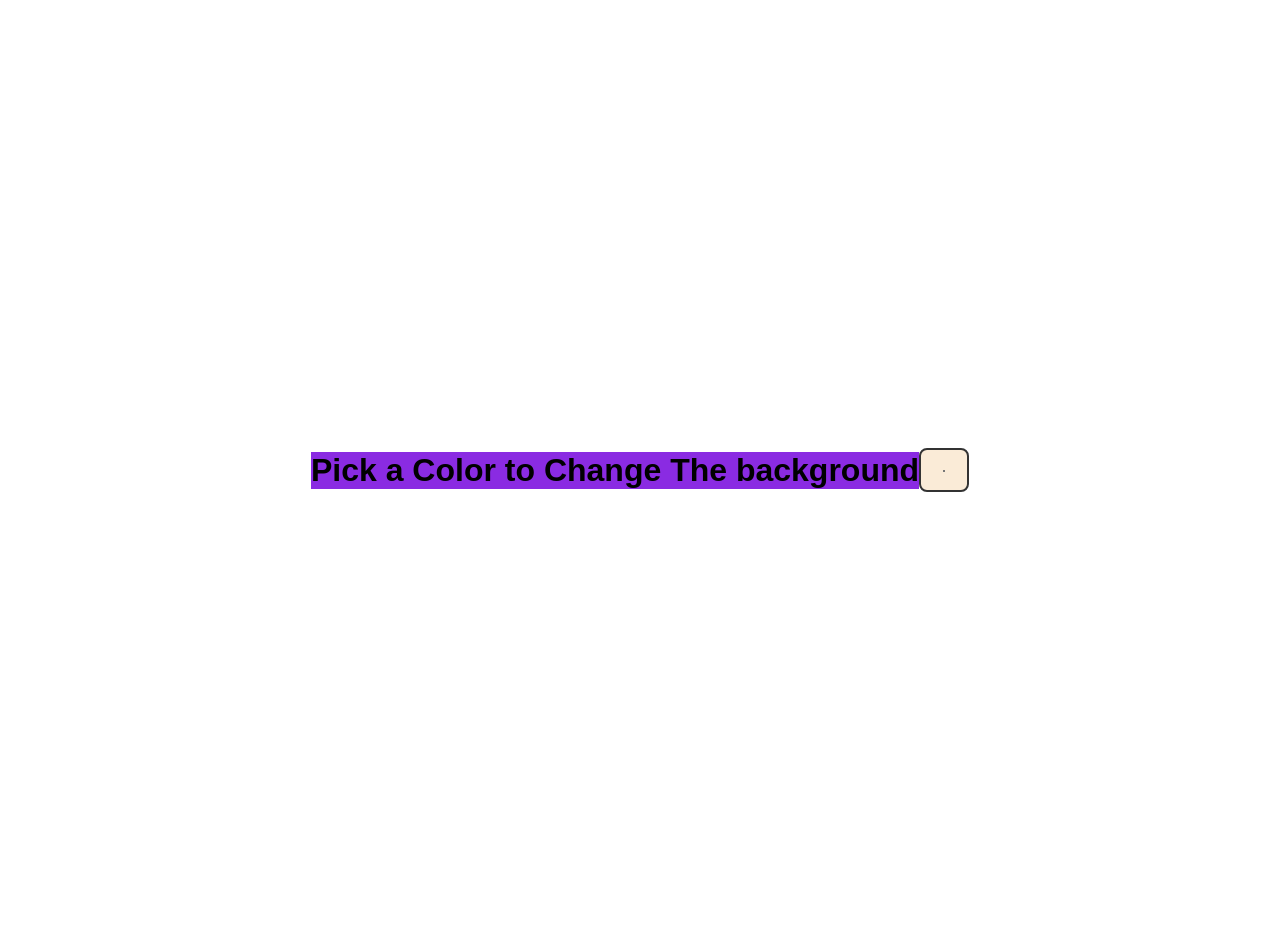
<file: Background Color Picker.html>
<!DOCTYPE html>
<html lang="en">
<head>
    <meta charset="UTF-8">
    <meta name="viewport" content="width=device-width, initial-scale=1.0">
    <title>Document</title>
    <style>
       
         body{
            background-color:var( --bg-color);
            display: flex;
            align-items: center;
            justify-content: center;
            padding: 20px 40px ;
            height: 100vh;
            margin: 0;
            font-family: Arial, Helvetica, sans-serif;
            transition: background-color 0.3s ease-in-out;

         }
         h1{
            background-color: blueviolet;
             
            margin-bottom: 20px;
         }
         .color-picker{
            background-color: antiquewhite;
             padding: 20px;
            border: 2px solid #333;
           
            border-radius: 8px;
            cursor: pointer;
            
         }
    </style>
</head>
<body>
    <h1>Pick a Color to Change The background</h1>
    <input type="color" class="color-picker">
    
     <script>
         
        const colorpicker=document.querySelector(".color-picker")
        colorpicker.addEventListener("input",(event)=>{
            const selectedcolor=event.target.value;
            document.documentElement.style.setProperty("--bg-color",selectedcolor)
        })
        

     </script>
    
</body>
</html>
</file>
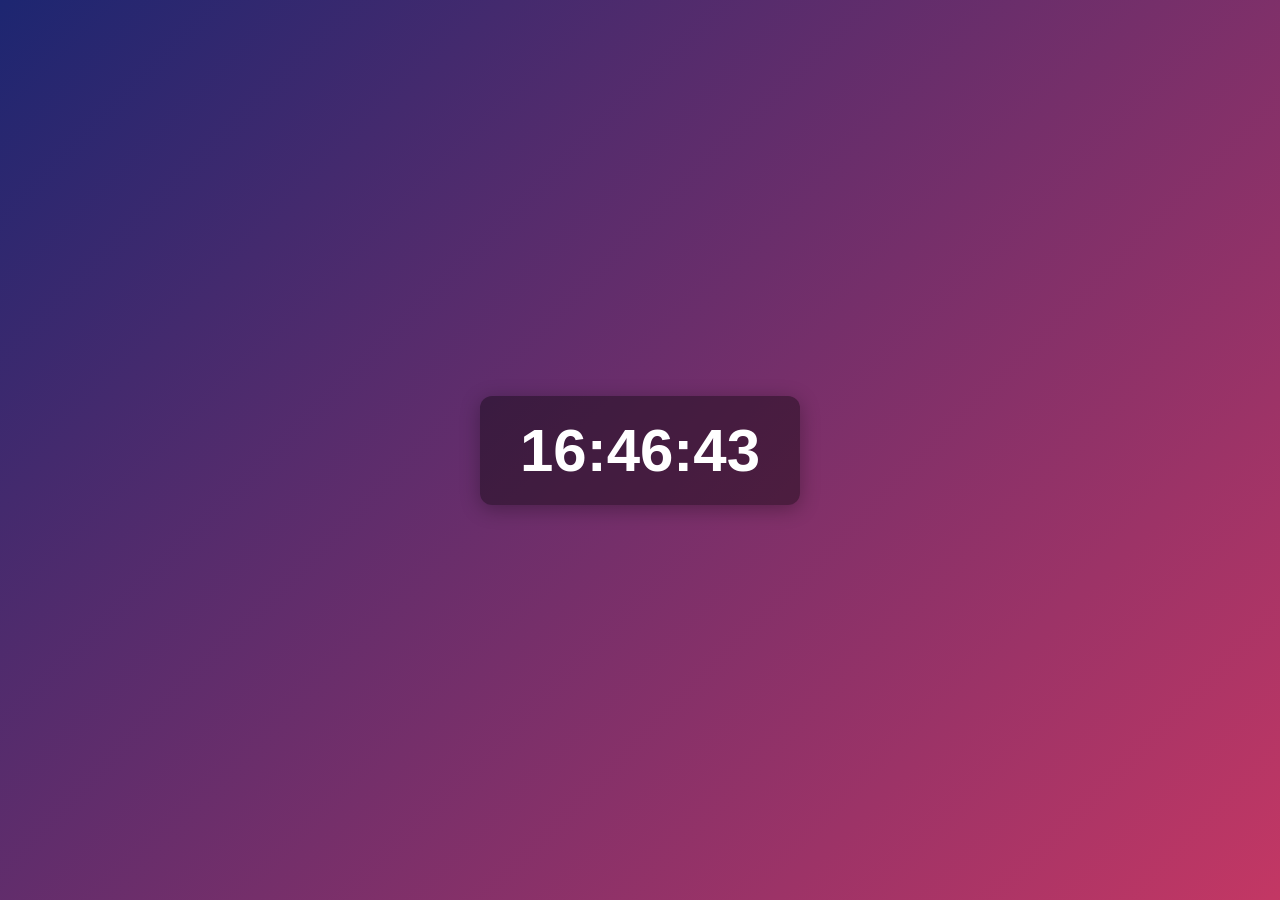
<file: Digital Clock.html>
<!DOCTYPE html>
<html lang="en">
<head>
    <meta charset="UTF-8">
    <meta name="viewport" content="width=device-width, initial-scale=1.0">
    <title>Document</title>
    <style>
        body{
            display: flex;
            justify-content: center;
            align-items: center;
            height: 100vh;
            background: linear-gradient(135deg, #1d2671, #c33764);
            font-family: Arial, Helvetica, sans-serif;
            margin: 0;
        }
        .clock{
            color: white;
            font-size: 60px;
            font-weight: bold;
            background: rgb(0.1,1,0.4,0.4);
            padding: 20px 40px;
            border-radius: 12px;
            box-shadow: 0 4px 20px rgba(0,0,0,0.3);
        }
    </style>
</head>
<body>
    <div class="clock" id="clock">00:00:00</div>
    <script >
        
        const clock1=document.getElementById("clock")
        function updateclock(){
            const now=new Date();
            const hour=String(now.getHours()).padStart(2,'0');
            const min=String(now.getMinutes()).padStart(2,'0');
            const sec=String(now.getSeconds()).padStart(2,'0');
            clock1.textContent=`${hour}:${min}:${sec}`;

        }
        updateclock();
        setInterval(updateclock,1000)
    </script>
</body>
</html>
</file>
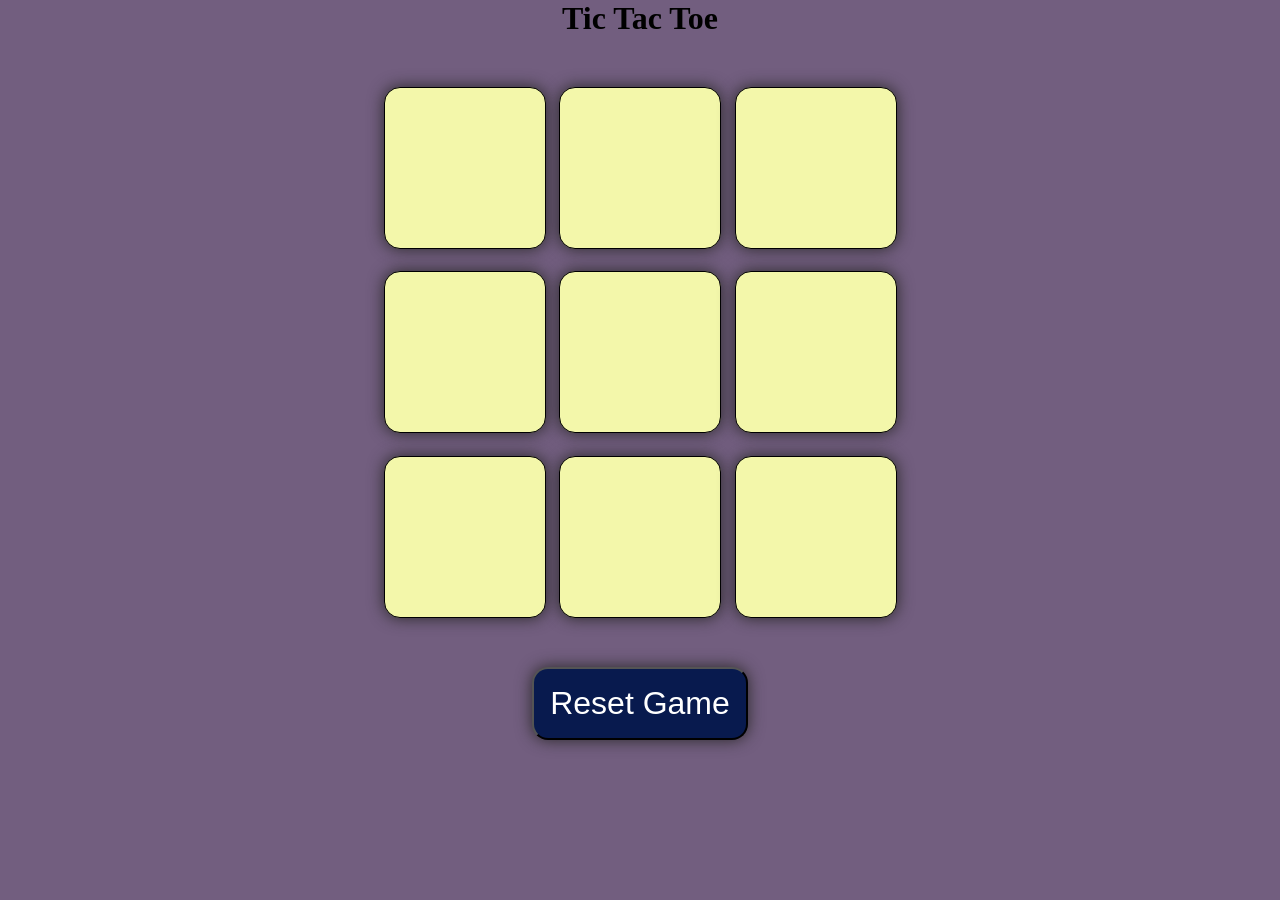
<file: Tic Tac Toe Game/Tic Tac Toe.html>
<!DOCTYPE html>
<html lang="en">
<head>
    <meta charset="UTF-8">
    <meta name="viewport" content="width=device-width, initial-scale=1.0">
    <title>Document</title>
    <style>
        *{
            margin: 0;
            padding: 0;
        }
        body{
            background-color: #725e7f;
            text-align: center;
             
        }
        .container{
            height: 70vh;
            display: flex;
            justify-content: center;
             
            align-items: center;
        }
        .game{
            height: 60vmin;
            width: 60vmin;
            display: flex;
            flex-wrap: wrap;
            justify-content: center;
            align-items: center;
            gap: 1.5vmin;
        }
        .box{
            height: 18vmin;
            width: 18vmin;
            border-radius: 1rem;
            border: 1px solid black;
            box-shadow: 0 0 1rem rgb(41, 40, 40);
            font-size: 8vmin;
            color: rgb(209, 13, 13);
            background-color: rgb(243, 247, 170);
        }
        #reset{
            padding: 1rem;
            font-size: 2rem;
            border-radius: 1rem;
             box-shadow: 0 0 1rem rgb(41, 40, 40);
             background-color: rgb(8, 26, 78);
             color: white;
            

        }
        #newbtn{
            padding: 1rem;
            font-size: 2rem;
            border-radius: 1rem;
             box-shadow: 0 0 1rem rgb(41, 40, 40);
             background-color: rgb(64, 111, 3);
             color: white;

        }
        #msg{
            color: azure;
            font-size: 5vmin;

        }
        .message-container{
            height: 30vmin;
        }
        .hide{
            display: none;
        }
    </style>
</head>
<body>
    <div class="message-container hide">
        <p id="msg">Winner</p>
        <button id="newbtn">New Game</button>
    </div>
    <main>
        <h1>Tic Tac Toe</h1>
        <div class="container">
            <div class="game">
                <button class="box"></button>
                <button class="box"></button>
                <button class="box"></button>
                <button class="box"></button>
                <button class="box"></button>
                <button class="box"></button>
                <button class="box"></button>
                <button class="box"></button>
                <button class="box"></button>
                
            </div>
        </div>
        <button id="reset">Reset Game</button>

    </main>

    <script src="TTTgame.js"></script>
    
    
</body>
</html>
</file>
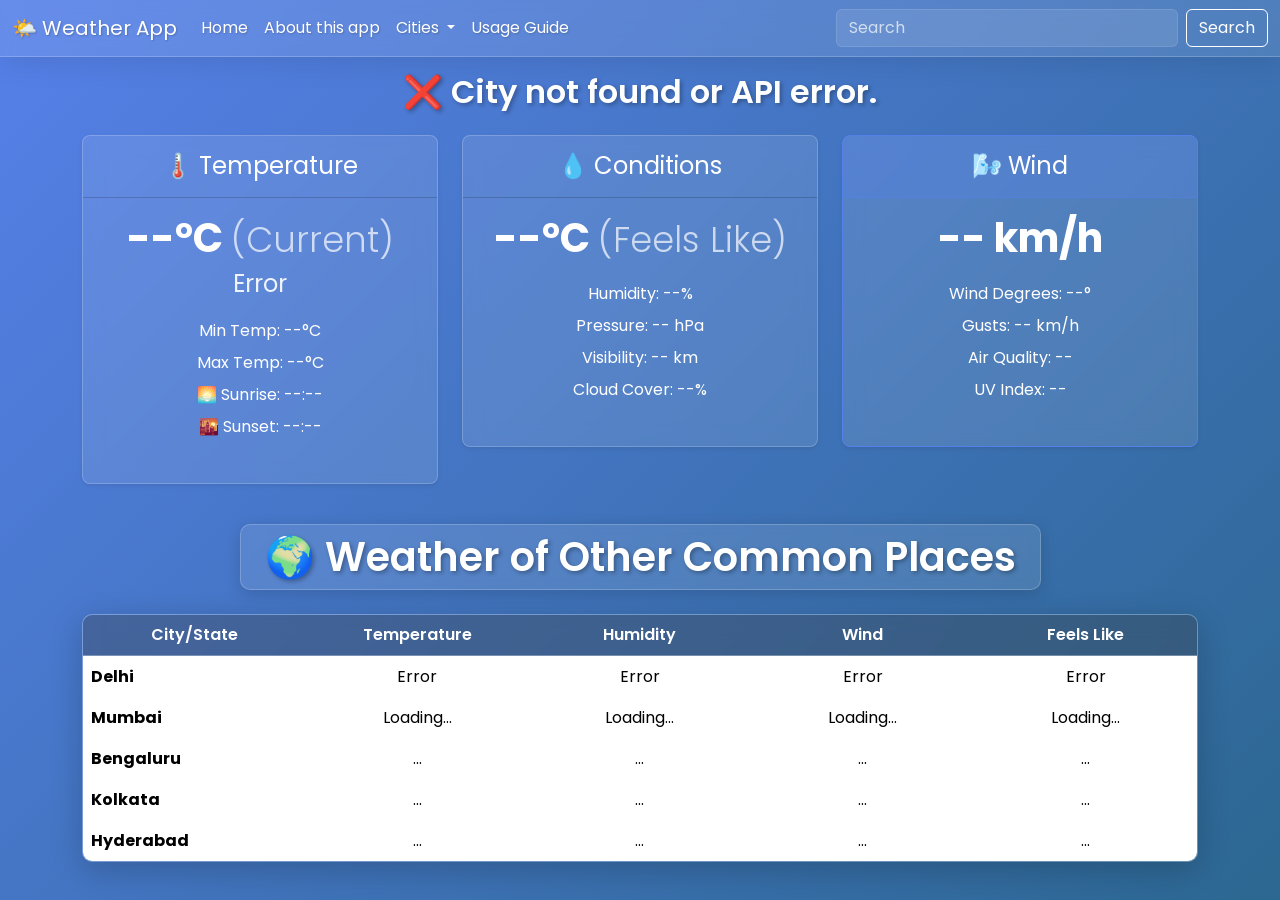
<file: Weather App/weather.html>
<!doctype html>
<html lang="en">
  <head>
    <meta charset="utf-8">
    <meta name="viewport" content="width=device-width, initial-scale=1">
    <title>Weather App</title>
    
    <link href="https://cdn.jsdelivr.net/npm/bootstrap@5.3.3/dist/css/bootstrap.min.css" rel="stylesheet" integrity="sha384-QWTKZyjpPEjISv5WaRU9OFeRpok6YctnYmDr5pNlyT2bRjXh0JMhjY6hW+ALEwIH" crossorigin="anonymous">

    <link rel="preconnect" href="https://fonts.googleapis.com">
    <link rel="stylesheet" href="https://fonts.googleapis.com/css2?family=Poppins:wght@300;400;600;700&display=swap">
    <link rel="stylesheet" href="styleweather.css">
  </head>
  <body>
    <nav class="navbar navbar-expand-lg bg-body-tertiary">
      <div class="container-fluid">
        <a class="navbar-brand" href="#">🌤️ Weather App</a>
        <button class="navbar-toggler" type="button" data-bs-toggle="collapse" data-bs-target="#navbarSupportedContent" aria-controls="navbarSupportedContent" aria-expanded="false" aria-label="Toggle navigation">
          <span class="navbar-toggler-icon"></span>
        </button>
        <div class="collapse navbar-collapse" id="navbarSupportedContent">
          <ul class="navbar-nav me-auto mb-2 mb-lg-0">
            <li class="nav-item">
              <a class="nav-link active" aria-current="page" href="#">Home</a>
            </li>
            <li class="nav-item">
              <a class="nav-link" href="#">About this app</a>
            </li>
            <li class="nav-item dropdown">
              <a class="nav-link dropdown-toggle" href="#" role="button" data-bs-toggle="dropdown" aria-expanded="false">
                Cities
              </a>
              <ul class="dropdown-menu">
                <li><a class="dropdown-item" href="#">Delhi</a></li>
                <li><a class="dropdown-item" href="#">Mysore</a></li>
                <li><hr class="dropdown-divider"></li>
                <li><a class="dropdown-item" href="#">Bengaluru</a></li>
              </ul>
            </li>
            <li class="nav-item">
              <a class="nav-link ">Usage Guide</a>
            </li>
          </ul>
          <form class="d-flex" role="search">
            <input class="form-control me-2" type="search" placeholder="Search" aria-label="Search"/>
            <button class="btn btn-outline-success" type="submit">Search</button>
          </form>
        </div>
      </div>
    </nav>

    <div class="container text-center ">
      <main> 
        <h2 id="city-name" class="text-center my-3">Search a city to see weather</h2>
        <div id="current_datetime" class="text-center text-muted mb-4">Day, Time</div>

        <div class="row row-cols-1 row-cols-md-3 mb-3 text-center">
          <div class="col"> 
            <div class="card mb-4 rounded-3 shadow-sm"> 
              <div class="card-header py-3"> 
                <h4 class="my-0 fw-normal">🌡️ Temperature</h4> 
              </div>
              <div class="card-body"> 
                <h1 class="card-title pricing-card-title">
                  <span id="temp">--</span>°C 
                  <small class="text-body-secondary fw-light">(Current)</small>
                </h1>
                <h4 id="weather_description" class="fw-normal text-capitalize">Description</h4>
                <ul class="list-unstyled mt-3 mb-4"> 
                  <li>Min Temp: <span id="min_temp">--</span>°C</li> 
                  <li>Max Temp: <span id="max_temp">--</span>°C</li> 
                  <li>🌅 Sunrise: <span id="sunrise">--:--</span></li> 
                  <li>🌇 Sunset: <span id="sunset">--:--</span></li> 
                </ul> 
              </div> 
            </div> 
          </div>

          <div class="col"> 
            <div class="card mb-4 rounded-3 shadow-sm"> 
              <div class="card-header py-3"> 
                <h4 class="my-0 fw-normal">💧 Conditions</h4>
              </div> 
              <div class="card-body"> 
                <h1 class="card-title pricing-card-title">
                  <span id="feels_like">--</span>°C
                   <small class="text-body-secondary fw-light">(Feels Like)</small>
                </h1>
                <ul class="list-unstyled mt-3 mb-4"> 
                  <li>Humidity: <span id="humidity">--</span>%</li> 
                  <li>Pressure: <span id="pressure">--</span> hPa</li> 
                  <li>Visibility: <span id="visibility">--</span> km</li> 
                  <li>Cloud Cover: <span id="cloud_pct">--</span>%</li> 
                </ul> 
              </div> 
            </div> 
          </div>

          <div class="col"> 
            <div class="card mb-4 rounded-3 shadow-sm border-primary"> 
              <div class="card-header py-3 text-bg-primary border-primary"> 
                <h4 class="my-0 fw-normal">🌬️ Wind</h4> 
              </div> 
              <div class="card-body"> 
                <h1 class="card-title pricing-card-title">
                  <span id="wind_speed">--</span> km/h
                </h1> 
                <ul class="list-unstyled mt-3 mb-4"> 
                  <li>Wind Degrees: <span id="wind_degrees">--</span>°</li> 
                  <li>Gusts: <span id="gusts">--</span> km/h</li> 
                  <li>Air Quality: <span id="air_quality">--</span></li> 
                  <li>UV Index: <span id="uv_index">--</span></li> 
                </ul> 
              </div> 
            </div> 
          </div>
        </div>
        
        <h2 class="display-6 text-center mb-4">🌍 Weather of Other Common Places</h2> 
        <div class="table-responsive"> 
          <table class="table text-center"> 
            <thead> 
              <tr> 
                <th style="width: 20%;">City/State</th> 
                <th style="width: 20%;">Temperature</th> 
                <th style="width: 20%;">Humidity</th> 
                <th style="width: 20%;">Wind</th> 
                <th style="width: 20%;">Feels Like</th> 
              </tr> 
            </thead> 
            <tbody> 
              <tr> 
                <th scope="row" class="text-start">Delhi</th> 
                <td>...</td> 
                <td>...</td> 
                <td>...</td> 
                <td>...</td> 
              </tr> 
              <tr> 
                <th scope="row" class="text-start">Mumbai</th> 
                <td>...</td> 
                <td>...</td> 
                <td>...</td> 
                <td>...</td> 
              </tr> 
              <tr> 
                <th scope="row" class="text-start">Bengaluru</th> 
                <td>...</td> 
                <td>...</td> 
                <td>...</td> 
                <td>...</td> 
              </tr> 
              <tr> 
                <th scope="row" class="text-start">Kolkata</th> 
                <td>...</td> 
                <td>...</td> 
                <td>...</td> 
                <td>...</td> 
              </tr> 
              <tr> 
                <th scope="row" class="text-start">Hyderabad</th> 
                <td>...</td> 
                <td>...</td> 
                <td>...</td> 
                <td>...</td> 
              </tr> 
            </tbody> 
          </table> 
        </div>
      </main>
    </div>

    <script src="https://cdn.jsdelivr.net/npm/bootstrap@5.3.3/dist/js/bootstrap.bundle.min.js" integrity="sha384-YvpcrYf0tY3lHB60NNkmXc5s9fDVZLESaAA55NDzOxhy9GkcIdslK1eN7N6jIeHz" crossorigin="anonymous"></script>
    <script src="script.js"></script>
  </body>
</html>
</file>
<file: Weather App/styleweather.css>
/* --- Google Font Import --- */
@import url('https://fonts.googleapis.com/css2?family=Poppins:wght@300;400;600;700&display=swap');

/* --- Keyframe Animation for Background --- */
@keyframes gradient-animation {
  0% { background-position: 0% 50%; }
  50% { background-position: 100% 50%; }
  100% { background-position: 0% 50%; }
}

/* --- Main Body Styling --- */
body {
  font-family: 'Poppins', sans-serif;
  color: #ffffff; /* Sets default text color to white */
  background: linear-gradient(-45deg, #1b2845, #274060, #1e5f74, #5680e9);
  background-size: 400% 400%;
  background-attachment: fixed;
  animation: gradient-animation 15s ease infinite;
  min-height: 100vh;
}

/* --- Glassmorphism Effect for Navbar --- */
.navbar {
  background: rgba(255, 255, 255, 0.1) !important;
  backdrop-filter: blur(10px);
  -webkit-backdrop-filter: blur(10px); /* For Safari */
  border-bottom: 1px solid rgba(255, 255, 255, 0.2);
  box-shadow: 0 4px 30px rgba(0, 0, 0, 0.1);
}
.navbar .navbar-brand, .navbar .nav-link {
  color: #fff !important;
  text-shadow: 1px 1px 2px rgba(0, 0, 0, 0.2);
}
.navbar .navbar-toggler-icon {
  background-image: url("data:image/svg+xml;charset=utf8,%3Csvg viewBox='0 0 30 30' xmlns='http://www.w3.org/2000/svg'%3E%3Cpath stroke='rgba(255, 255, 255, 0.9)' stroke-width='2' stroke-linecap='round' stroke-miterlimit='10' d='M4 7h22M4 15h22M4 23h22'/%3E%3C/svg%3E");
}

/* --- Main Heading Styling --- */
#city-name, .display-6 {
  font-weight: 600;
  text-shadow: 2px 2px 4px rgba(0, 0, 0, 0.3);
}

/* --- Glassmorphism Card Styling --- */
.card {
  background: rgba(255, 255, 255, 0.1);
  backdrop-filter: blur(10px);
  -webkit-backdrop-filter: blur(10px);
  border-radius: 15px;
  border: 1px solid rgba(255, 255, 255, 0.2);
  box-shadow: 0 8px 32px 0 rgba(0, 0, 0, 0.2);
  transition: transform 0.3s ease, box-shadow 0.3s ease;
}

.card:hover {
  transform: translateY(-10px);
  box-shadow: 0 16px 40px 0 rgba(0, 0, 0, 0.25);
}

.card-header, .card-body {
  background-color: transparent;
  color: #fff;
}

.card.border-primary {
  border-color: #5680e9 !important;
}
.card-header.text-bg-primary {
  background-color: rgba(86, 128, 233, 0.3) !important;
  border-color: rgba(86, 128, 233, 0.5) !important;
}

.card-title, .card-title span {
  font-weight: 700;
  color: #fff;
}
.card-title small {
  color: rgba(255, 255, 255, 0.7) !important;
}
#weather_description {
  font-weight: 400;
  color: rgba(255, 255, 255, 0.9);
}
.list-unstyled li {
  padding: 4px 0;
}

/* --- Section Heading Styling --- */
.display-6 {
  display: inline-block;
  padding: 0.5rem 1.5rem;
  background: rgba(255, 255, 255, 0.1);
  backdrop-filter: blur(5px);
  -webkit-backdrop-filter: blur(5px);
  border-radius: 10px;
  border: 1px solid rgba(255, 255, 255, 0.2);
  box-shadow: 0 4px 16px 0 rgba(0, 0, 0, 0.15);
}

/* --- Table Styling --- */
.table-responsive {
  border-radius: 10px;
  box-shadow: 0 8px 32px 0 rgba(0, 0, 0, 0.2);
  border: 1px solid rgba(255, 255, 255, 0.2);
  background: rgba(255, 255, 255, 0.1);
  backdrop-filter: blur(10px);
  -webkit-backdrop-filter: blur(10px);
}
.table {
  color: #fff;
  margin-bottom: 0; 
}

/* ✅ DEFINITIVE FIX FOR TABLE HEADERS */
.table thead th {
  background-color: rgba(0, 0, 0, 0.25); /* Darker background for contrast */
  color: #ffffff; /* White text */
  font-weight: 600;
  border-bottom: 2px solid rgba(255, 255, 255, 0.3);
}

.table th, .table td {
  border: none;
  border-bottom: 1px solid rgba(255, 255, 255, 0.1);
  vertical-align: middle;
}
.table tbody tr:last-child th,
.table tbody tr:last-child td {
  border-bottom: none;
}

.table tbody tr {
  transition: background-color 0.2s ease;
}
.table tbody tr:hover {
  background-color: rgba(255, 255, 255, 0.15);
}

/* --- Search Bar Styling --- */
.form-control {
  background-color: rgba(255, 255, 255, 0.1);
  border: 1px solid rgba(255, 255, 255, 0.2);
  color: #fff;
}
.form-control::placeholder {
  color: rgba(255, 255, 255, 0.7);
}
.form-control:focus {
  background-color: rgba(255, 255, 255, 0.2);
  box-shadow: 0 0 0 0.25rem rgba(86, 128, 233, 0.4);
  border-color: #5680e9;
  color: #fff;
}
.btn-outline-success {
  color: #fff;
  border-color: #fff;
}
.btn-outline-success:hover {
  background-color: #fff;
  color: #1b2845;
  border-color: #fff;
}
</file>
